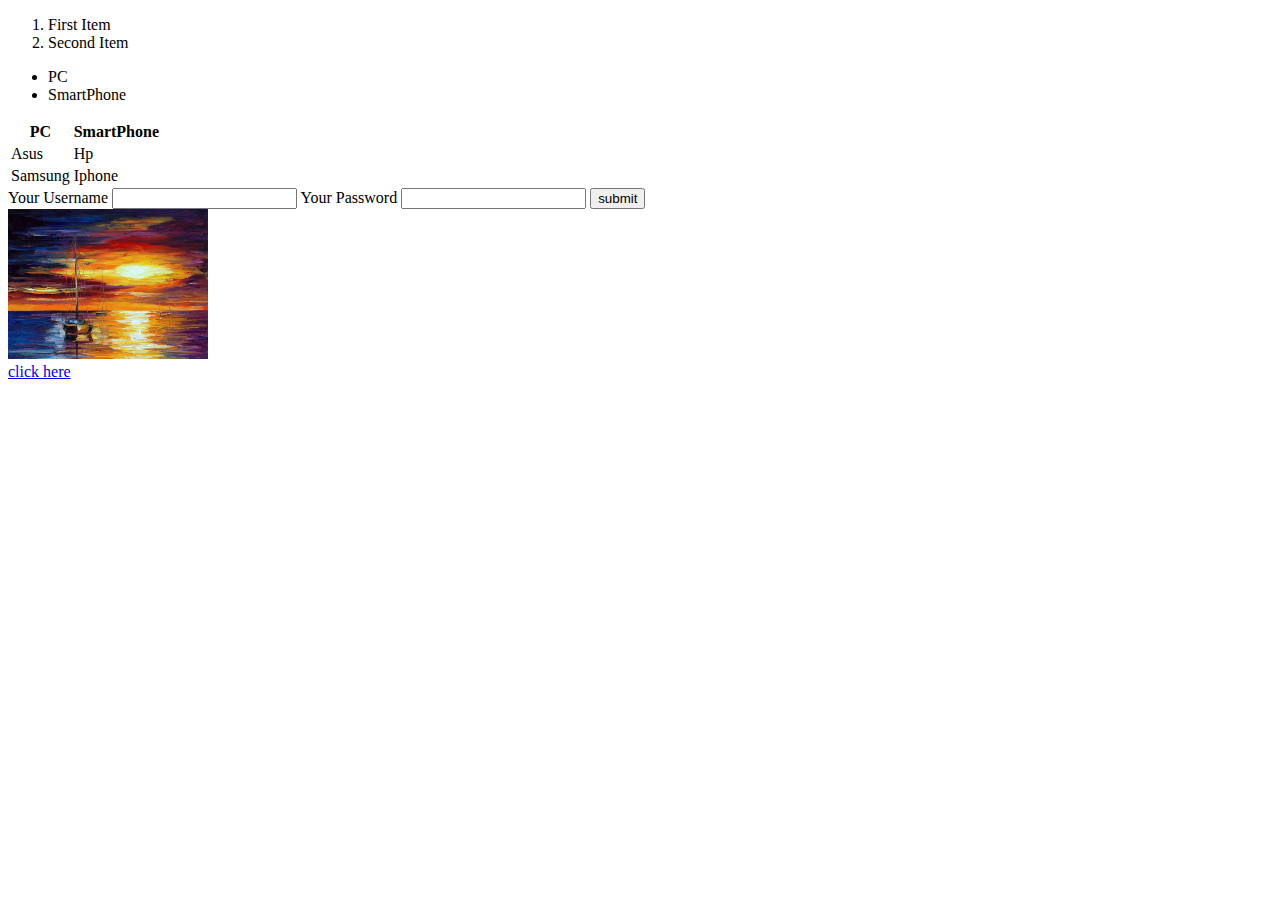
<file: index.html>
<!DOCTYPE html>
<html>

<head>
    <title>My Website</title>
</head>

<body>
    <ol>
        <li>First Item</li>
        <li>Second Item</li>
    </ol>

    <ul>
        <li>PC</li>
        <li>SmartPhone</li>
    </ul>

    <table>
        <th>PC</th>
        <th>SmartPhone</th>
        <tr>
            <td>Asus</td>
            <td>Hp</td>
        </tr>
        <tr>
            <td>Samsung</td>
            <td>Iphone</td>
        </tr>
    </table>

    <form>
        <label for="username">Your Username</label>
        <input type="text" name="username">
        <label for="password">Your Password</label>
        <input type="text" name="password">
        <input type="submit" value="submit">
    </form>
    <img src="ismail.jpg" width="200" alt="picture" />
    <br />
    <a href="https://www.youtube.com/">click here</a>



</body>


</html>
</file>
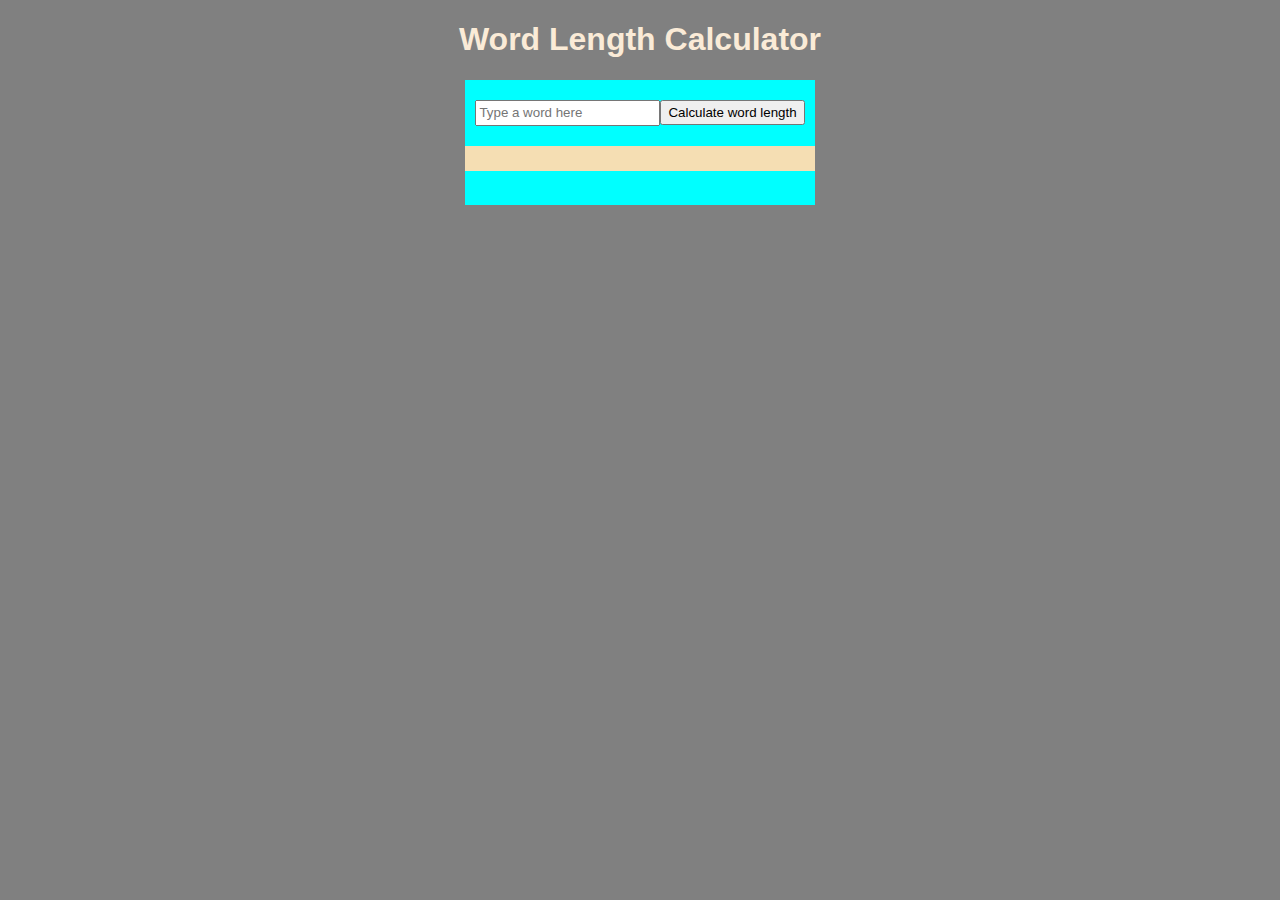
<file: animations.html>
<!DOCTYPE html>
<html lang="en">

</html>

<head>
    <meta charset="UTF-8" />
    <meta name="viewport" content="width=device-width,initial-scale=1.0" />


    <title>Js Mini Project1 </title>
    <style>
        body {
            background-color: grey;
        }
        
        h1 {
            text-align: center;
            font-family: Arial, Helvetica, sans-serif;
            color: antiquewhite;
        }
        
        #container {
            background-color: aqua;
            height: 125px;
            width: 350px;
            text-align: center;
            margin: auto;
        }
        
        #word {
            height: 20px;
            margin-top: 20px;
        }
        
        #btn {
            height: 25px;
            margin-top: 20px;
        }
        
        #text {
            width: 350px;
            background-color: wheat;
            height: 25px;
            margin-top: 20px;
        }
    </style>

</head>

<body>
    <h1>Word Length Calculator</h1>
    <div id="container">
        <input type="text" id="word" placeholder="Type a word here"><button id="btn">Calculate word length</button>
        <div id="text" placeholder="Word Length"></div>
    </div>
    <script>
        let btn = document.getElementById('btn');
        let txt = document.getElementById('text');

        btn.addEventListener('click', function() {
            let str = document.getElementById('word').value;
            txt.innerHTML = str.length;

        })
    </script>







</body>

</html>
</file>
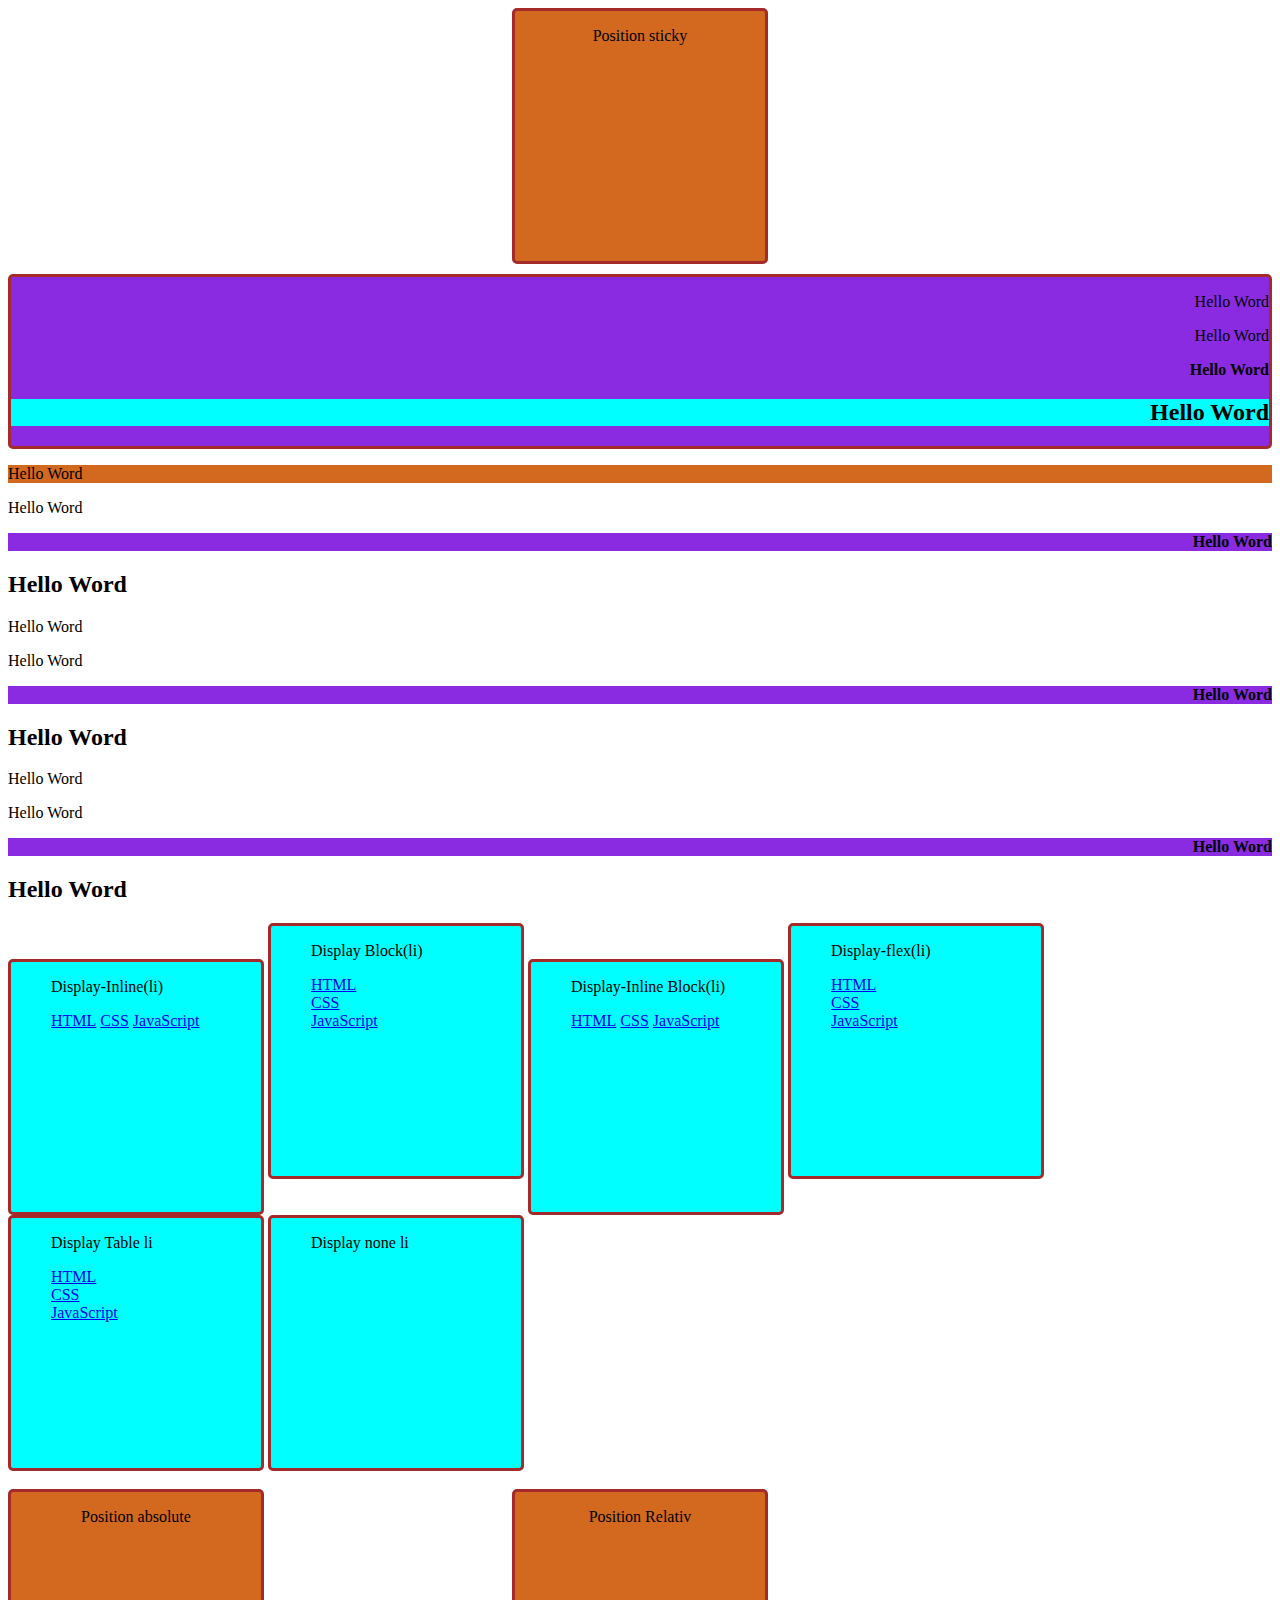
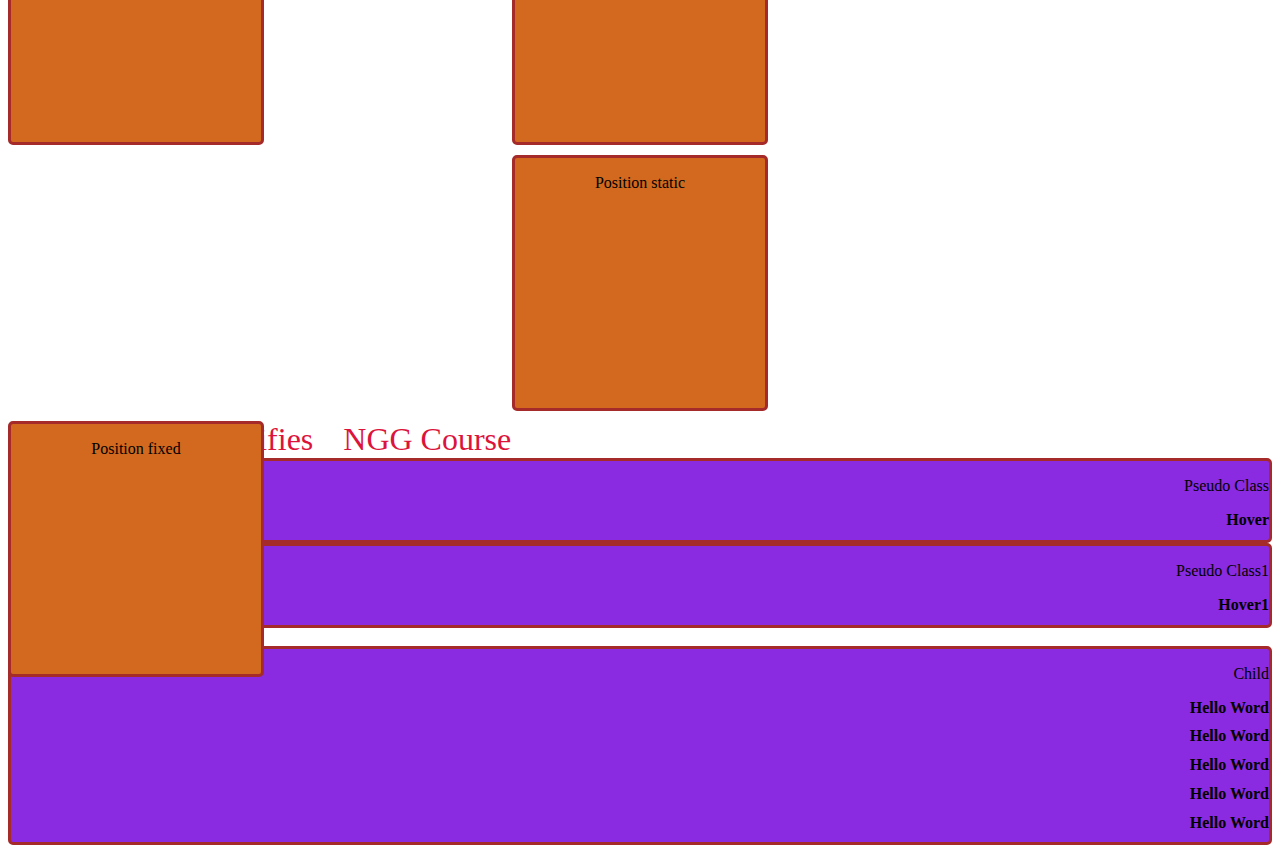
<file: css-advanced.html>
<!DOCTYPE html>
<html>

<head>
    <title>CSS Advanced Exercise</title>
    <link rel="stylesheet" href="css-advanced.css">
</head>

<body>
    <div class="Boxp" id="boxp5">
        <p>Position sticky</p>
    </div>

    <div>
        <p> Hello Word</p>
        <p> Hello Word</p>
        <h1>Hello Word</h1>
        <h2>Hello Word</h2>
    </div>
    <p> Hello Word</p>
    <p> Hello Word</p>
    <h1>Hello Word</h1>
    <h2>Hello Word</h2>
    <p> Hello Word</p>
    <p> Hello Word</p>
    <h1>Hello Word</h1>
    <h2>Hello Word</h2>
    <p> Hello Word</p>
    <p> Hello Word</p>
    <h1>Hello Word</h1>
    <h2>Hello Word</h2>

    <div class="Box">
        <ul class="Box1">
            <p>Display-Inline(li)</p>
            <li><a href="/html/default.asp" target="_blank">HTML</a></li>
            <li><a href="/css/default.asp" target="_blank">CSS</a></li>
            <li><a href="/js/default.asp" target="_blank">JavaScript</a></li>
        </ul>

    </div>
    <div class="Box">
        <ul class="Box2">
            <p>Display Block(li)</p>
            <li><a href="/html/default.asp" target="_blank">HTML</a></li>
            <li><a href="/css/default.asp" target="_blank">CSS</a></li>
            <li><a href="/js/default.asp" target="_blank">JavaScript</a></li>
        </ul>
    </div>
    <div class="Box">
        <ul class="Box3">
            <p>Display-Inline Block(li)</p>
            <li><a href="/html/default.asp" target="_blank">HTML</a></li>
            <li><a href="/css/default.asp" target="_blank">CSS</a></li>
            <li><a href="/js/default.asp" target="_blank">JavaScript</a></li>
        </ul>
    </div>
    <div class="Box">
        <ul class="Box4">
            <p>Display-flex(li)</p>
            <li><a href="/html/default.asp" target="_blank">HTML</a></li>
            <li><a href="/css/default.asp" target="_blank">CSS</a></li>
            <li><a href="/js/default.asp" target="_blank">JavaScript</a></li>
        </ul>
    </div>
    <div class="Box">
        <ul class="Box5">
            <p>Display Table li</p>
            <li><a href="/html/default.asp" target="_blank">HTML</a></li>
            <li><a href="/css/default.asp" target="_blank">CSS</a></li>
            <li><a href="/js/default.asp" target="_blank">JavaScript</a></li>
        </ul>
    </div>
    <div class="Box">
        <ul class="Box6">
            <p>Display none li</p>
            <li><a href="/html/default.asp" target="_blank">HTML</a></li>
            <li><a href="/css/default.asp" target="_blank">CSS</a></li>
            <li><a href="/js/default.asp" target="_blank">JavaScript</a></li>
        </ul>
    </div>

    <br><br>
    <div class="Boxp" id="boxp3">
        <p>Position absolute</p>
    </div>

    <div class="Boxp" id="boxp1">
        <p>Position Relativ</p>
    </div>
    <div class="Boxp" id="boxp2">
        <p>Position static</p>
    </div>



    <div class="Boxp" id="boxp4">
        <p>Position fixed</p>
    </div>


    <span id="spe" class="spec" style="color: brown;">Specifies</span>

    <div class="ps">
        <p>Pseudo Class</p>
        <h1>Hover</h1>
    </div>
<div class="ps1">
        <p>Pseudo Class1</p>
        <h1>Hover1</h1>
    </div>

    </br>
    <div>
        <p>Child</p>
        <h1>Hello Word</h1>
        <h1>Hello Word</h1>
        <h1>Hello Word</h1>
        <h1>Hello Word</h1>
        <h1>Hello Word</h1>
    </div>

</body>

</html>
</file>
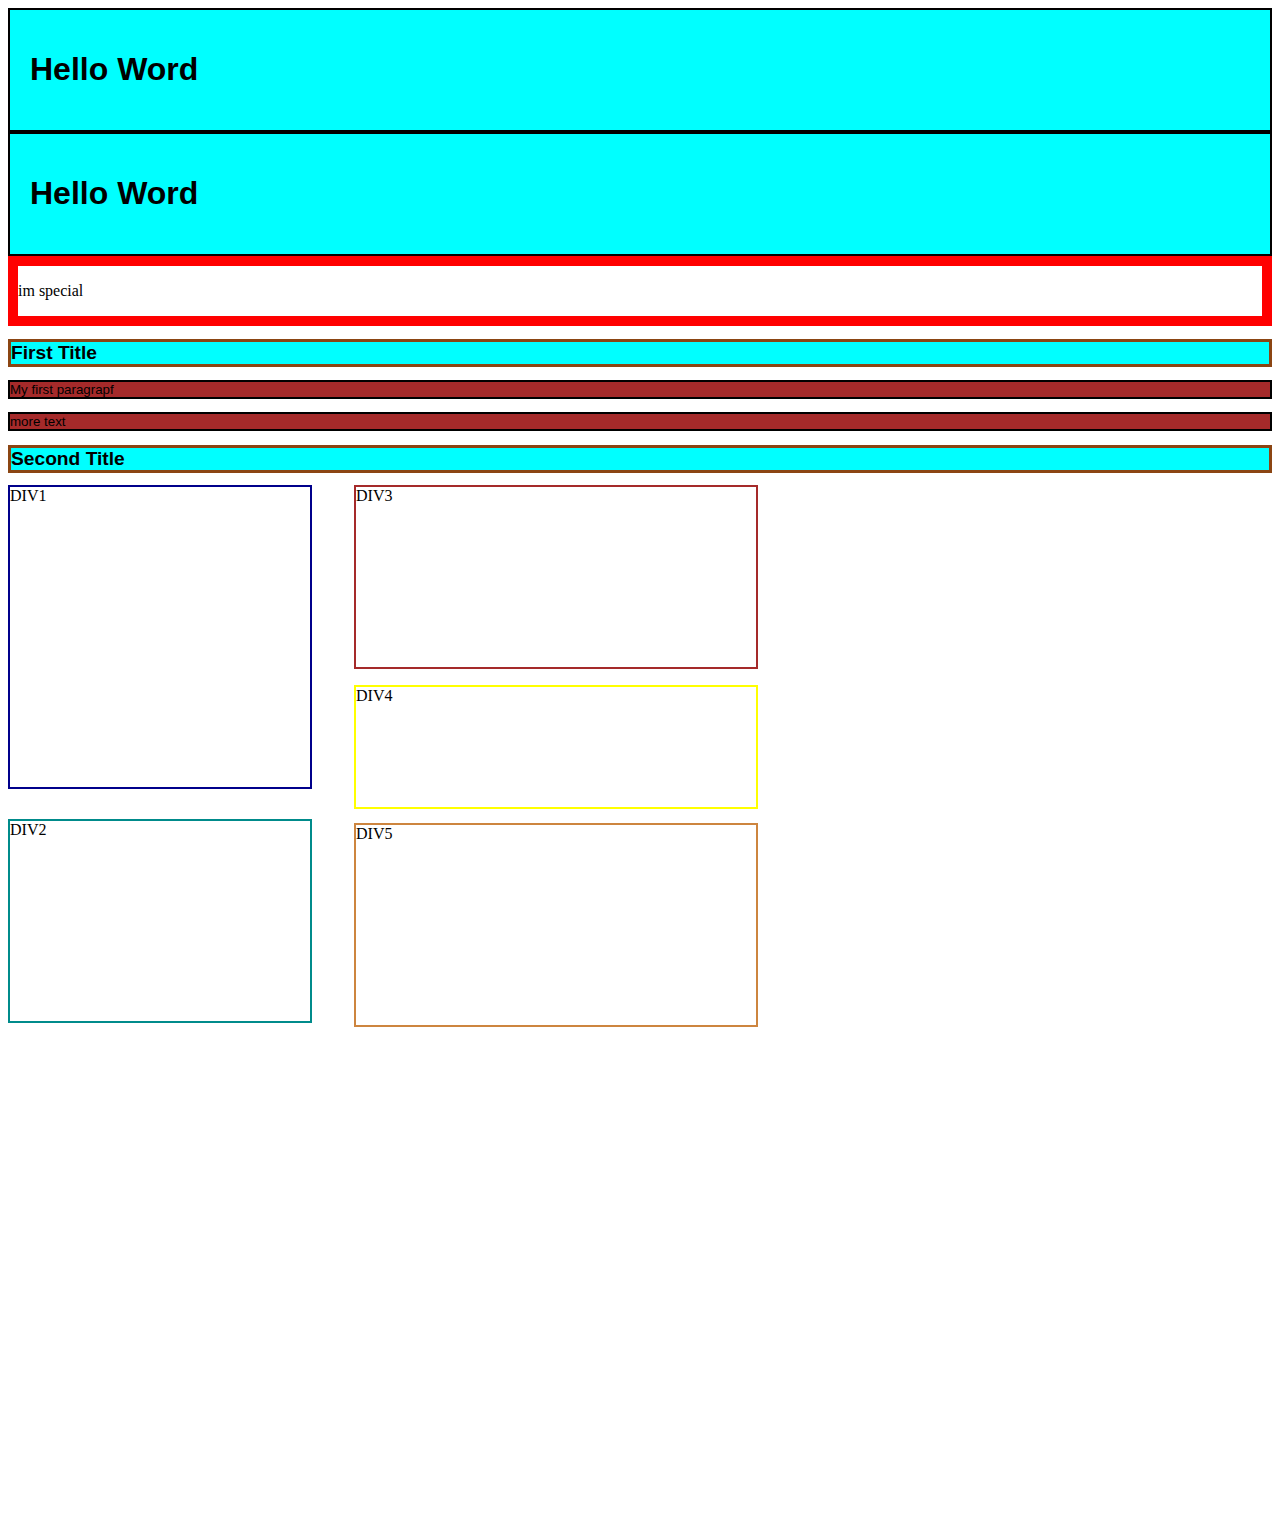
<file: index1.html>
<!DOCTYPE html>
<html>

<head>
    <title></title>
    <link rel="stylesheet" href="index1.css">
</head>

<body>

    <div class="Box1">
        <h1>Hello Word</h1>
    </div>

    <div class="Box1">
        <h1>Hello Word</h1>
    </div>

    <div id="special">
        <p>im special</p>
    </div>

    <div>
        <h1 class="title">First Title</h1>
        <p class="text">My first paragrapf</p>
        <p class="text">more text</p>
        <h1 class="title">Second Title</h1>

    </div>

    <div class="box">
        <div id="box1">DIV1</div>
        <div id="box2">DIV2</div>
        <div id="box3">DIV3</div>
        <div id="box4">DIV4</div>
        <div id="box5">DIV5</div>
    </div>





</body>





</html>
</file>
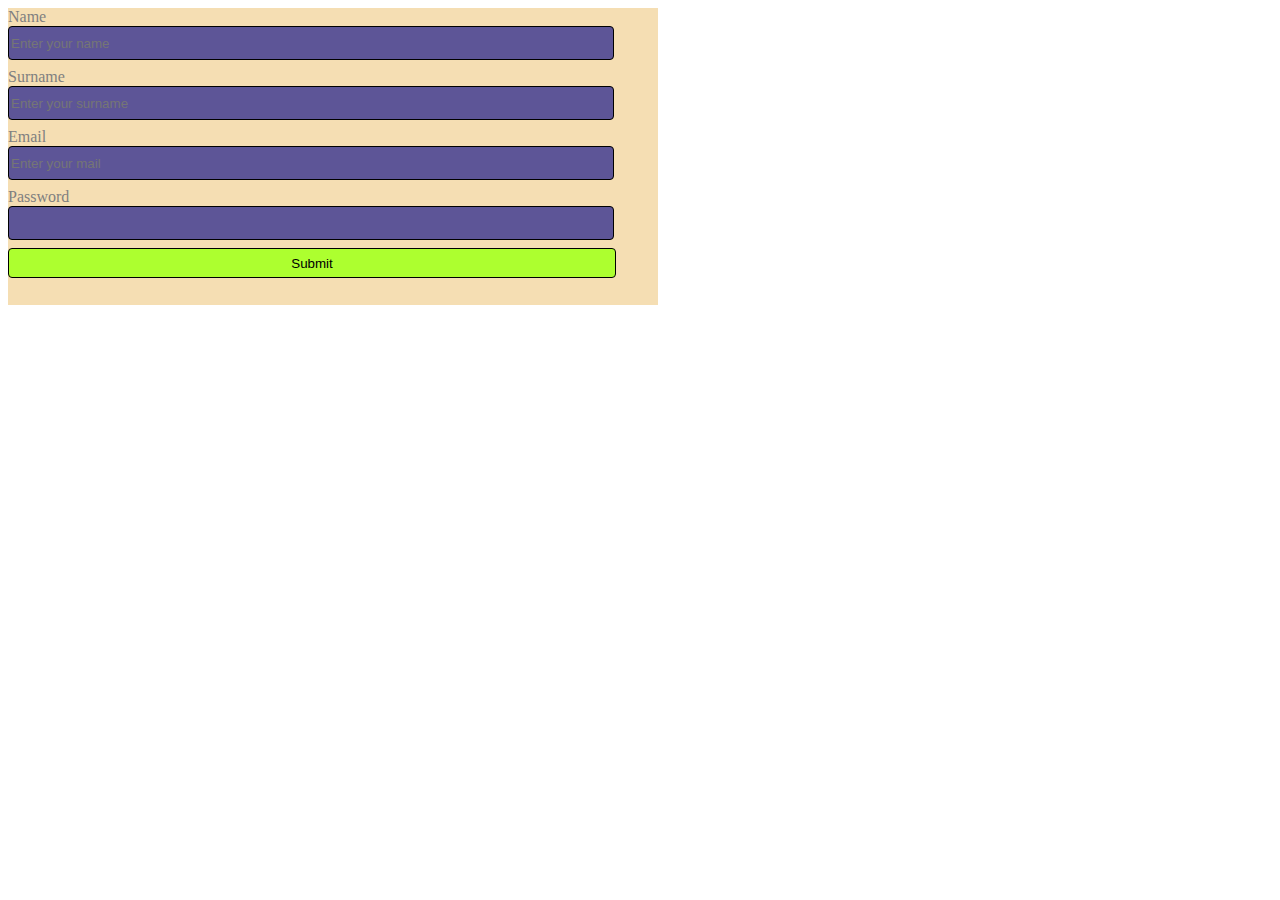
<file: index2.html>
<!DOCTYPE html>
<html>

<head>
    <title>
        Sign-Up Form
    </title>
    <link rel="stylesheet" href="index2.css">
</head>

<body>
    <div class="container">
        <form>
            <div class="form-group">
                <label for="name" id="name-label">Name</label><br>
                <input type="text" name="name" id="name" placeholder="Enter your name" required="">
            </div>
            <div class="form-group">
                <label for="surname" id="surname-label">Surname</label><br>
                <input type="text" name="Surname" id="surname" placeholder="Enter your surname" required="">
            </div>
            <div class="form-group">
                <label for="mail" id="email-label">Email</label><br>
                <input name="mail" type="email" id="email" placeholder="Enter your mail" required="">
            </div>
            <div class="form-group">
                <label for="password">Password</label><br>
                <input name="password" type="password" required="" id="pass">
            </div>

            <div class="form-group">
                <input type="button" value="Submit" id="submit">
            </div>

        </form>

    </div>



</body>








</html>
</file>
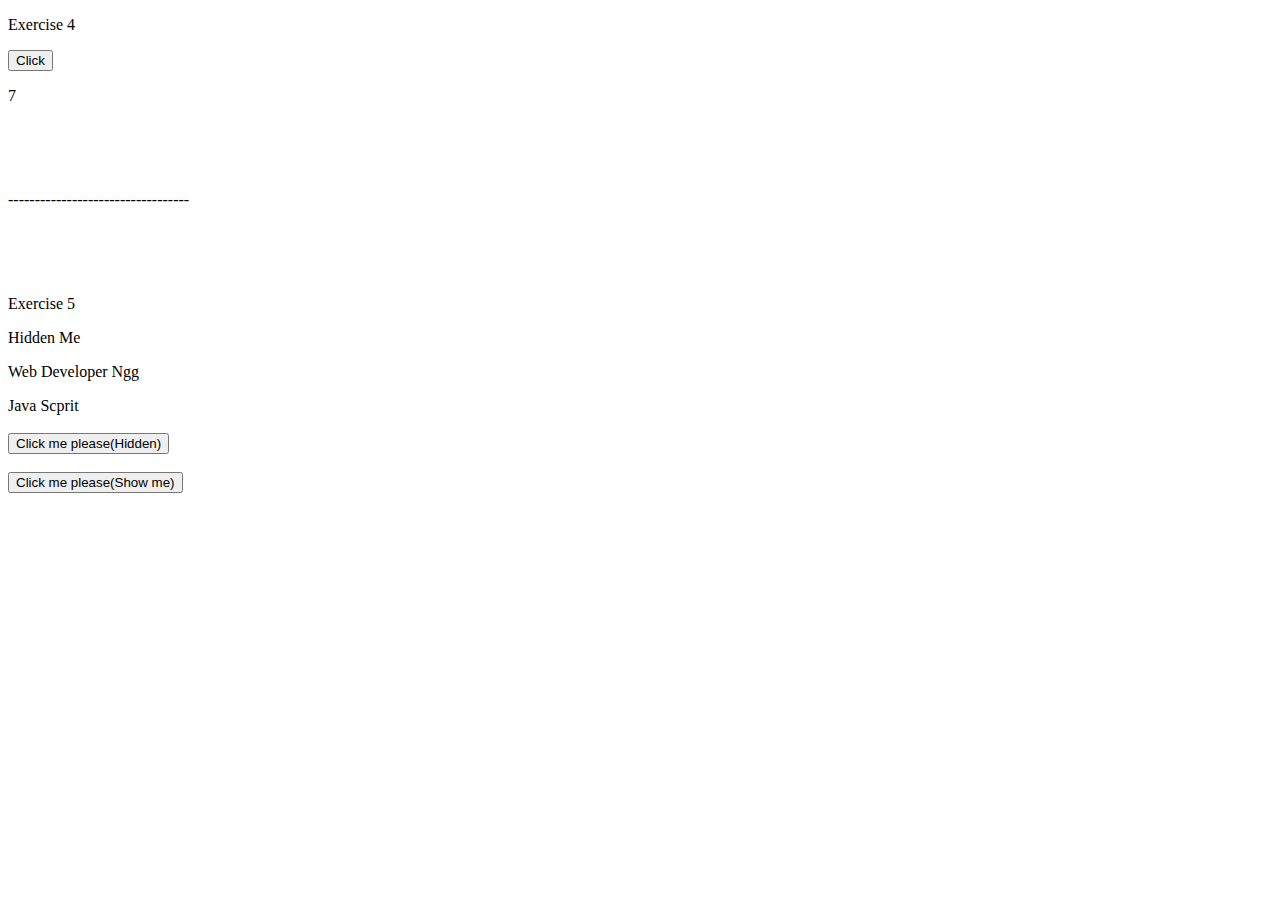
<file: js1.html>
<!DOCTYPE html>
<html>

<head>
    <title>Js Outside </title>
    <script src="js1.js"></script>

    <style>
        #div1 {
            visibility: hidden;
        }
        
        #div {
            visibility: visible;
        }
    </style>
</head>

<body>

    <p>Exercise 4</p>
    <button onclick="increaseCounter()" type="button">Click</button>
    <p id="count">7</p>

    <br><br><br>

    <p>----------------------------------</p>

    <br><br><br>
    <p>Exercise 5</p>
    <div id="div">
        <p>Hidden Me</p>
        <p>Web Developer Ngg</p>
        <h>Java Scprit </h>
    </div>
    <br>
    <button type="button" onclick="myfunction()">Click me please(Hidden)</button>

    <br><br>

    <button type="button" onclick="myfunction1()">Click me please(Show me)</button>
    <div id="div1">
        <p>Show Me</p>
        <p>Web Developer Ngg</p>
        <h>Java Scprit </h>
    </div>
</body>

</html>
</file>
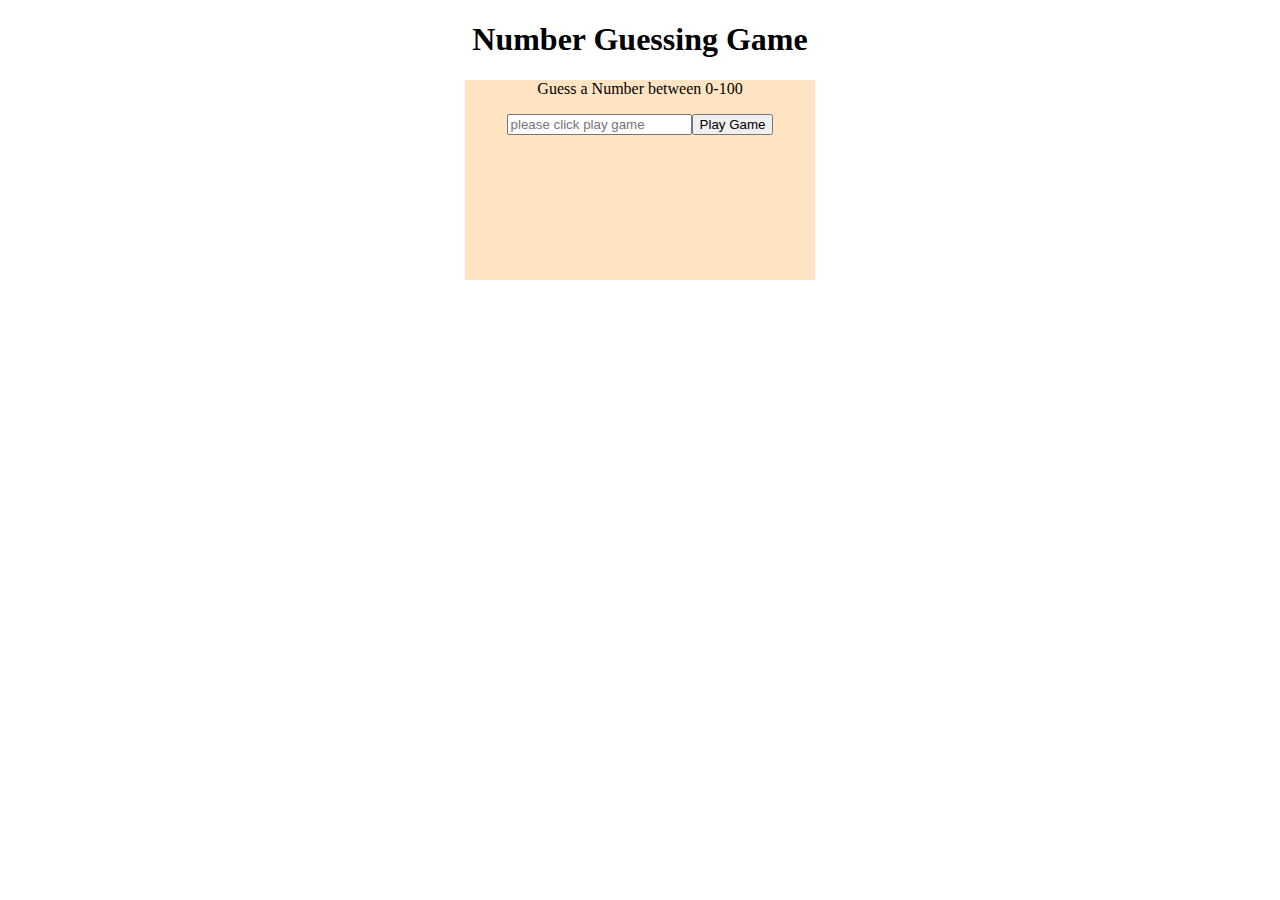
<file: miniproject2.html>
<!DOCTYPE html>
<html lang="en">

</html>

<head>
    <meta charset="UTF-8" />
    <meta name="viewport" content="width=device-width,initial-scale=1.0" />


    <title>Js Mini Project1 </title>
    <style>
        h1 {
            text-align: center;
        }
        
        #container {
            background-color: bisque;
            margin: auto;
            text-align: center;
            width: 350px;
            height: 200px;
        }
    </style>
</head>

<body>
    <h1>Number Guessing Game</h1>
    <div id="container">
        <p>Guess a Number between 0-100</p>
        <input type="text" placeholder="please click play game"><button id="btn" onclick="guess()">Play Game</button>
    </div>
    <script>
        function guess() {
            var randomNum = Math.floor(Math.random() * 101);
            console.log(randomNum);
            var guessNum;
            guessNum = prompt("Please enter a number between 0 and 100");
            console.log("random sayi:" + randomNum);
            console.log("your guest:" + guessNum);


            if (randomNum < guessNum) {
                window.alert("your guess is high");
            } else if (randomNum > guessNum) {
                window.alert("your guess is low");
            } else if (guessNum == randomNum) {
                window.alert("Congratulation!!!")
            } else {
                window.alert("error");
            }
        }
    </script>







</body>
</file>
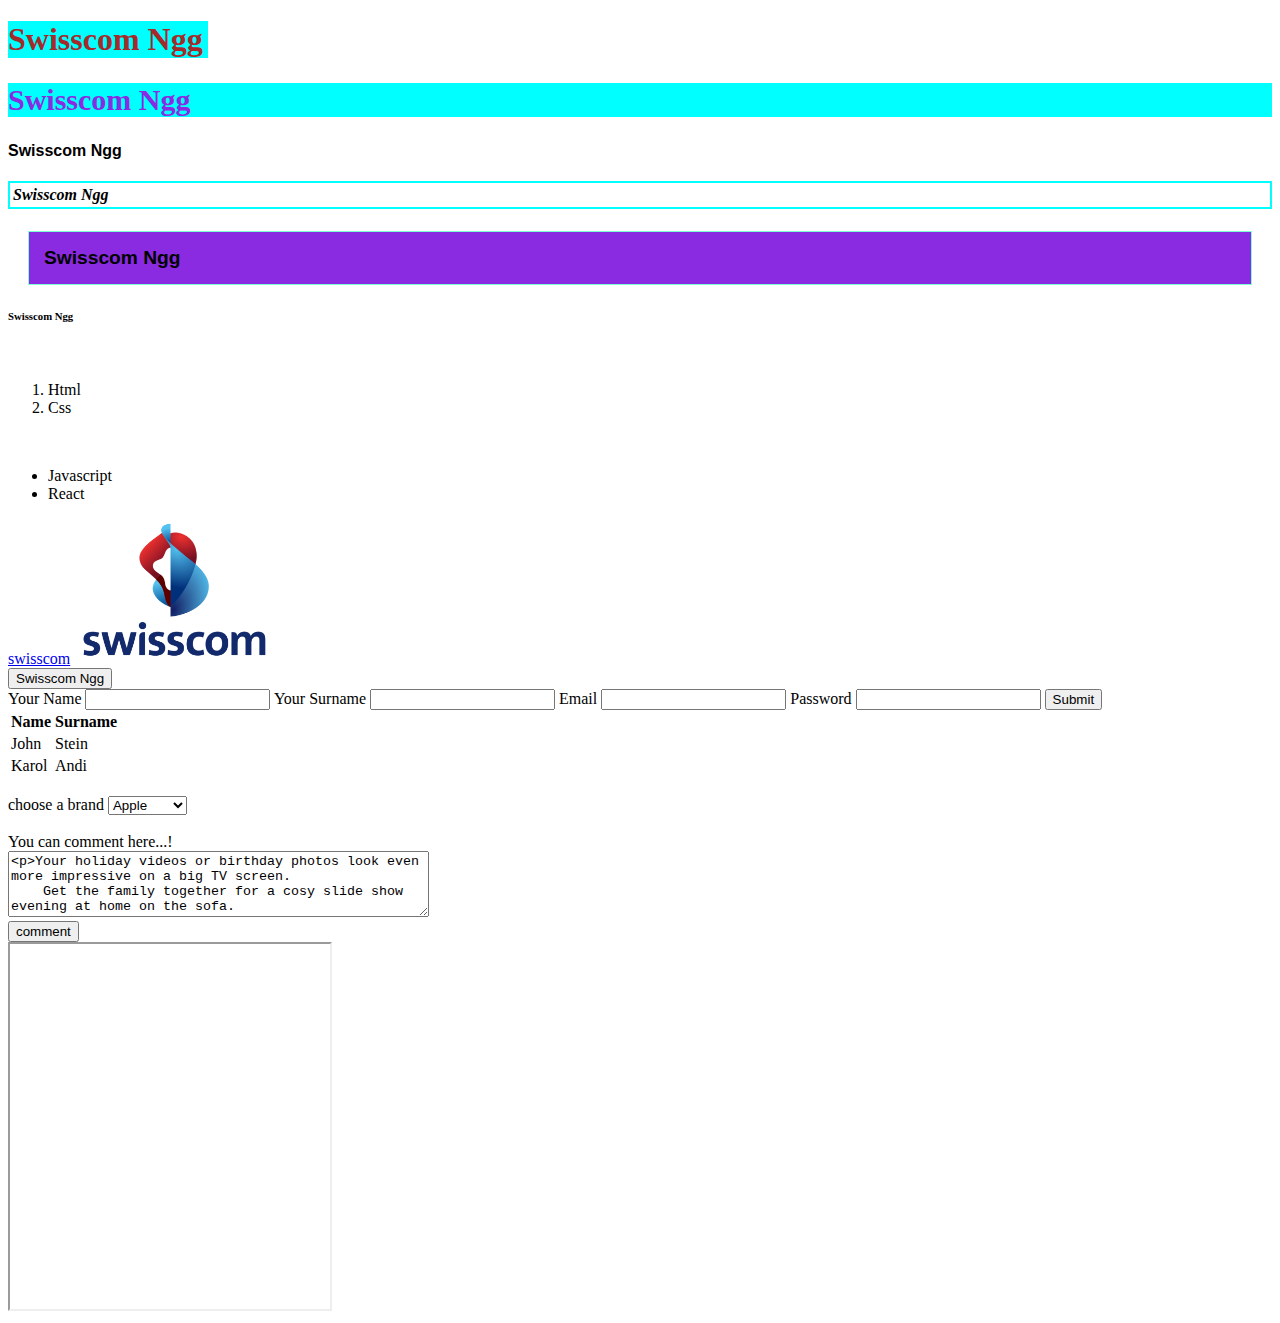
<file: project.html>
<!DOCTYPE html>
<html>

<head>
    <title>Project</title>
    <link rel="stylesheet" href="project.css">
</head>

<body>

    <h1>Swisscom Ngg</h1>
    <h2>Swisscom Ngg</h2>
    <h3>Swisscom Ngg</h3>
    <h4>Swisscom Ngg</h4>
    <h5>Swisscom Ngg</h5>
    <h6>Swisscom Ngg</h6>
    <br/>

    <ol>
        <li>Html</li>
        <li>Css</li>
    </ol>
    <br/>
    <ul>
        <li>Javascript</li>
        <li>React</li>
    </ul>

    <a href="https://www.swisscom.ch/de/privatkunden.html">swisscom</a>
    <img src="picture.png" width="200" alt="picture2">
    <br/>
    <button>Swisscom Ngg</button>
    <br/>
    <form>
        <label for="name">Your Name</label>
        <input name="name" type="text">
        <label for="surname">Your Surname</label>
        <input name="surname" type="text">
        <label for="mail">Email</label>
        <input name="mail" type="email">
        <label for="password">Password</label>
        <input name="password" type="password">
        <input type="button" value="Submit">
    </form>
    <table>
        <th>Name </th>
        <th>Surname </th>
        <tr>
            <td>John</td>
            <td>Stein</td>
        </tr>
        <tr>
            <td>Karol</td>
            <td>Andi</td>
        </tr>
    </table>
    <br/>
    <label for="phones">choose a brand</label>
    <select name="phines">
    <option value="Apple">Apple</option>
    <option value="Samsung">Samsung</option>
    <option value="Xiami">Xiamio</option>
    <option value="Sony">Sony</option>
    <option value="Huawei">Huawei</option>
</select>

    <br/><br/>
    <label for="textarea">You can comment here...!</label><br/>
    <textarea name="textarea" rows="4" cols="50">
<p>Your holiday videos or birthday photos look even more impressive on a big TV screen. 
    Get the family together for a cosy slide show evening at home on the sofa.
     With the latest generation TV Box, all you need to do is say “Hey Swisscom, go to my albums,
      start slide show” and you’re away!</p>
</textarea>
    <br/>
    <input type="submit" value="comment">
    <br/>
    <iframe width="320" height="365" src="https://www.youtube.com/embed/tgbNymZ7vqY?autoplay=1&mute=1">


</body>



</html>
</file>
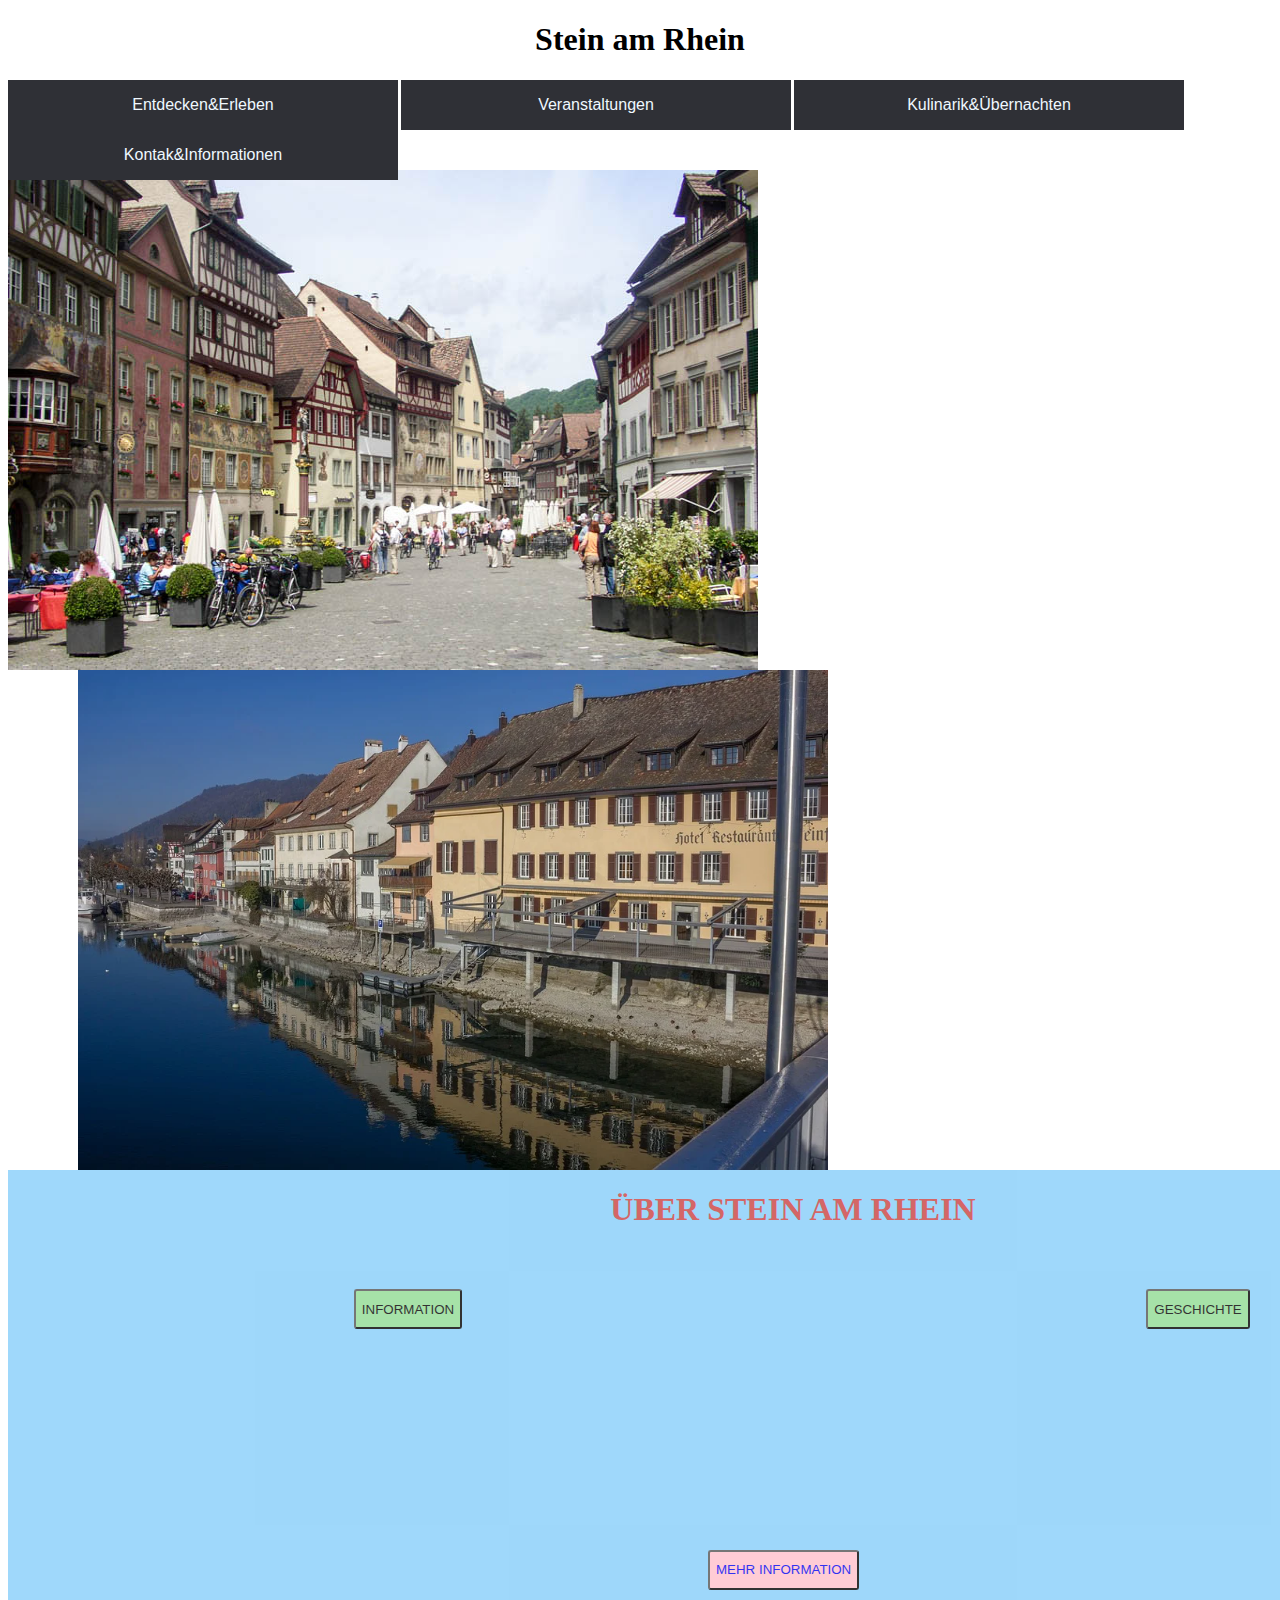
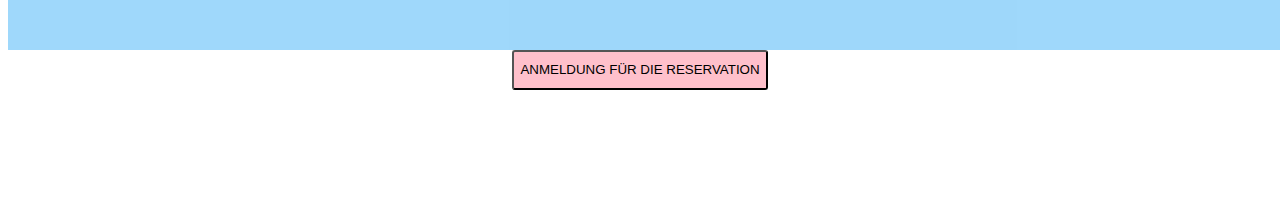
<file: Stein am Rhein.html>
<!DOCTYPE html>
<html>

<head>
    <title>Stein Am Rhein</title>
    <link rel="stylesheet" href="sar.css">
    <script src="sar.js"></script>

</head>

<body>

    <h1>Stein am Rhein</h1>
    <div id="navbar">
        <ul>
            <li>
                <a href="#">Entdecken&Erleben</a>
                <ul class="hidden">
                    <li> <a href="#">Shopping</a> </li>
                    <li> <a href="#">Aktivitäten</a></li>
                    <li> <a href="#">Sehenswürdigkeiten</a> </li>
                </ul>
            </li>
            <li>
                <a href="#">Veranstaltungen</a>
                <ul class="hidden1">
                    <li><a href="#">Theater</a></li>
                    <li><a href="#">Opern</a></li>
                    <li> <a href="#">Konzert</a></li>
                </ul>
            </li>
            <li>
                <a href="#">Kulinarik&Übernachten</a>
                <ul class="hidden2">
                    <li> <a href="#">Hotel</a></li>
                    <li><a href="#">Ferien Wohnung</a></li>
                    <li><a href="#">Camping</a></li>
                    <li><a href="#">Restaurant&Catering</a></li>
                </ul>
            </li>
            <li>
                <a href="#">Kontak&Informationen</a>
                <ul class="hidden3">
                    <li><a href="#">Tourismus Büro</a> </li>
                    <li><a href="#">Prospekte</a></li>
                    <li><a href="#">Team</a></li>
                </ul>
            </li>
        </ul>
    </div>
    <br><br><br><br><br>
    <div>
        <div id="bild1">
            <img src="bild1.jpg">
        </div>
        <div id=bild2>
            <img src="bild2.webp">
        </div>
    </div>
    <br><br>
    <div id="about">
        <h1>ÜBER STEIN AM RHEIN</h1>

        <div id=box1>
            <h1><button id="infobtn" type="button" onclick="myFunction1()">INFORMATION</button></h1>
            <p id="p1">Der Ort wird erst 1267 erstmals als Stadt urkundlich erwähnt. Grund- und Marktherr der Stadt war damals das Kloster St. Georgen. Durch den Abt wurde zur Verwaltung der niederen Gerichtsbarkeit ein Schultheiss ernannt, zu dem sich ein Stadtrat
                entwickelte. Die Reichsvogtei, das heisst die hohe Gerichtsbarkeit und das Mannschaftsrecht, gehörte zuerst den Herzögen von Zähringen, dann den Kastvögten des Klosters St. Georgen, den Freiherren von Hohenklingen, schliesslich der Familie
                Klingenberg.
            </p>
        </div>
        <div id=box2>
            <h1><button id="gesbtn" type="button" onclick="myFunction2()">GESCHICHTE</button></h1>
            <p id="p2">Stein am Rhein (im Ortsdialekt Staa, früher latinisiert Lithopolis oder Gaunodurum) ist eine politische Gemeinde im sogenannten oberen Kantonsteil des Schweizer Kantons Schaffhausen. Stein am Rhein ist vor allem wegen des gut erhaltenen Altstadtkerns
                bekannt und deswegen touristisch sehr beliebt.Die Stadt liegt grösstenteils nördlich beziehungsweise am rechten Ufer des Hochrheins auf etwa 413 m ü. M., wo der Rhein seinen Auslauf aus dem Bodensee nimmt. Als einzige Gemeinde des Kantons
                Schaffhausen verfügt Stein am Rhein über einen Zugang zum Bodensee und mi.</p>
        </div>

        <div id="btn"> <button><a target=_blank href="https://de.wikipedia.org/wiki/Stein_am_Rhein">MEHR INFORMATION</a></button></div>
    </div>
    <div id="anmeldebtn">
        <p><button type="button" onclick="myFunction()">ANMELDUNG FÜR DIE RESERVATION</button></p>
    </div>
    <div id="container">
        <form>
            <div class="form-group">
                <label for="name" id="name-label">Name</label><br>
                <input type="text" name="name" id="name" placeholder="Enter your name" required="">
            </div>
            <div class="form-group">
                <label for="surname" id="surname-label">Surname</label><br>
                <input type="text" name="Surname" id="surname" placeholder="Enter your surname" required="">
            </div>
            <div class="form-group">
                <label for="mail" id="email-label">Email</label><br>
                <input name="mail" type="email" id="email" placeholder="Enter your mail" required="">
            </div>
            <div class="form-group">
                <label for="password">Password</label><br>
                <input name="password" type="password" required="" id="pass" placeholder="Enter your password">
            </div>

            <div class="form-group">
                <input type="button" value="Submit" id="submit">
            </div>

        </form>

    </div>




</body>

</html>
</file>
<file: css-advanced.css>
div {
    border: 3px solid brown;
    border-radius: 5px;
    margin: auto;
}

div,
h1 {
    background-color: blueviolet;
    text-align: end;
    font-size: medium;
}

div h2 {
    background-color: aqua;
}

div+p {
    background-color: chocolate;
}

.Box {
    width: 250px;
    height: 250px;
    display: inline-block;
    background-color: aqua;
    text-align: left;
}

.Box1 li {
    display: inline;
}

.Box2 li {
    display: block;
}

.Box3 li {
    display: inline-block;
}

.Box4 li {
    display: flex;
}

.Box5 li {
    display: table;
}

.Box6 li {
    display: none;
}

.Boxp {
    width: 250px;
    height: 250px;
    background-color: chocolate;
    margin-bottom: 10px;
    text-align: center;
}

#boxp1 {
    position: relative;
}

#boxp2 {
    position: static;
}

#boxp3 {
    position: absolute;
}

#boxp4 {
    position: fixed;
}

#boxp5 {
    position: sticky;
}

span {
    font-size: xx-large;
    text-align: center;
}

#spe {
    color: aqua;
}

.spec {
    color: blue;
}

span {
    color: crimson !important;
}

span::before {
    content: "NGG Course";
    margin-right: 20px;
}

span::after {
    content: "NGG Course";
    margin-left: 30px;
}

span::after:hover {
    color: blueviolet;
    background-color: aqua;
}

div:hover {
    color: burlywood;
    background-color: palevioletred;
    text-align: left;
}

.ps:hover {
    background-color: coral;
}

div:nth-child(3) {
    color: brown;
    background-color: aqua;
    font-family: 'Gill Sans', 'Gill Sans MT', Calibri, 'Trebuchet MS', sans-serif;
    font-size: xx-large;
}
</file>
<file: index1.css>
.Box1 {
    border: 2px solid black;
    padding: 20px;
    background-color: aqua;
}

h1 {
    font-family: Impact, Haettenschweiler, 'Arial Narrow Bold', sans-serif;
    font-family: 100px;
}

#special {
    border: 10px solid red;
}

.text {
    font-family: 'Franklin Gothic Medium', 'Arial Narrow', Arial, sans-serif;
    font-size: smaller;
    background-color: brown;
    border: 2px solid black;
}

.title {
    font-family: 'Trebuchet MS', 'Lucida Sans Unicode', 'Lucida Grande', 'Lucida Sans', Arial, sans-serif;
    font-size: larger;
    background-color: aqua;
    border: saddlebrown solid 3px;
}

.box {
    background-color: white;
    height: 1030px;
    width: 800px;
}

#box1 {
    width: 300px;
    height: 300px;
    border: 2px solid darkblue;
}

#box2 {
    width: 300px;
    height: 200px;
    border: 2px solid darkcyan;
    margin-top: 30px;
}

#box3 {
    width: 400px;
    height: 180px;
    border: 2px solid brown;
    float: right;
    margin-top: -538px;
    margin-right: 50px;
}

#box4 {
    width: 400px;
    height: 120px;
    border: 2px yellow solid;
    float: right;
    margin-top: -338px;
    margin-right: 50px;
}

#box5 {
    width: 400px;
    height: 200px;
    border: 2px solid peru;
    float: right;
    margin-right: 50px;
    margin-top: -200px;
}
</file>
<file: index2.css>
.container {
    background-color: wheat;
    width: 650px;
}

.form-group {
    width: 610px;
    height: 57px;
    color: grey;
    font: 18px;
    margin-bottom: 3px;
}

#name {
    width: 600px;
    background-color: rgb(93, 85, 151);
    height: 30px;
    border-radius: 4px;
    border: solid black 1px;
}

#surname {
    width: 600px;
    background-color: rgb(93, 85, 151);
    height: 30px;
    border-radius: 4px;
    border: solid black 1px;
}

#email {
    width: 600px;
    background-color: rgb(93, 85, 151);
    height: 30px;
    border-radius: 4px;
    border: solid black 1px;
}

#pass {
    width: 600px;
    background-color: rgb(93, 85, 151);
    height: 30px;
    border-radius: 4px;
    border: solid black 1px;
}

#submit {
    width: 608px;
    background-color: greenyellow;
    height: 30px;
    border-radius: 4px;
    border: solid black 1px;
    text-align: center;
}
</file>
<file: project.css>
h1 {
    background-color: aqua;
    width: 200px;
    color: brown;
}

h2 {
    font-size: 30px;
    background-color: aqua;
    color: blueviolet;
}

h3 {
    font-size: medium;
    font-family: 'Franklin Gothic Medium', 'Arial Narrow', Arial, sans-serif;
}

h4 {
    font-style: italic;
    border: 2px solid aqua;
    padding: 3px;
}

h5 {
    font-size: larger;
    font-family: 'Gill Sans', 'Gill Sans MT', Calibri, 'Trebuchet MS', sans-serif;
    background-color: blueviolet;
    border: 1px solid aquamarine;
    margin: 20px;
    padding: 15px;
}
</file>
<file: sar.css>
h1 {
    text-align: center;
}

img {
    float: left;
    width: 750px;
    height: 500px;
}

#bild1:hover {
    opacity: 0.5;
}

#bild2 {
    float: left;
    width: 670px;
    margin-left: 70px;
    height: 500px;
}

#btn {
    text-align: center;
    float: left;
    margin-left: 700px;
    margin-top: -100px;
}

button {
    min-width: 40px;
    min-height: 40px;
    border-radius: 3px;
    background-color: pink;
}

button:hover {
    border: 1px;
    border-color: gray;
}

#bild2:hover {
    opacity: 0.4;
}

#about {
    background-color: lightskyblue;
    float: left;
    min-width: 1570px;
    min-height: 250px;
    opacity: 0.8;
    color: rgb(202, 65, 65);
}

#about a {
    text-decoration: none;
}

#box1 {
    width: 700px;
    height: 250px;
    float: left;
    font-size: 20px;
    margin-left: 50px;
}

#box2 {
    width: 700px;
    height: 400px;
    float: right;
    font-size: 20px;
    margin-right: 30px;
}

#infobtn {
    background-color: rgb(144, 219, 147);
    min-width: 50px;
}

#gesbtn {
    background-color: rgb(144, 219, 147);
    min-width: 50px;
}

#p1 {
    visibility: hidden;
}

#p2 {
    visibility: hidden;
}

#anmeldebtn {
    min-height: 360px;
    margin-top: 1000px;
    text-align: center;
}

#container {
    width: 650px;
    min-height: 360px;
    text-align: center;
    margin-left: 470px;
    border: solid 1px;
    border-color: grey;
    border-radius: 8px;
    padding-left: 20px;
    margin-top: -270px;
    visibility: hidden;
}

.form-group {
    width: 610px;
    height: 57px;
    color: grey;
    font: 18px;
    margin-bottom: 5px;
}

#name {
    width: 600px;
    background-color: rgb(159, 152, 219);
    height: 30px;
    border-radius: 4px;
    border: solid black 1px;
}

#surname {
    width: 600px;
    background-color: rgb(159, 152, 219);
    height: 30px;
    border-radius: 4px;
    border: solid black 1px;
}

#email {
    width: 600px;
    background-color: rgb(159, 152, 219);
    height: 30px;
    border-radius: 4px;
    border: solid black 1px;
}

#pass {
    width: 600px;
    background-color: rgb(159, 152, 219);
    height: 30px;
    border-radius: 4px;
    border: solid black 1px;
}

#submit {
    width: 608px;
    background-color: greenyellow;
    height: 30px;
    border-radius: 4px;
    border: solid black 1px;
    text-align: center;
}

ul {
    margin: 0;
    padding: 0;
    list-style: none;
    position: absolute;
}

li {
    display: inline-block;
    float: left;
    margin-right: 3px;
}

li a {
    background-color: #2f3036;
    display: block;
    min-width: 390px;
    height: 50px;
    line-height: 50px;
    color: aliceblue;
    text-decoration: none;
    text-align: center;
    font-family: Arial, Helvetica, sans-serif;
}

li a:hover {
    background-color: #19c589;
}

li:hover ul a {
    background: #f3f3f3;
    color: black;
    height: 40px;
    line-height: 40px;
}

li:hover ul a:hover {
    background-color: #19c589;
    color: #f3f3f3;
}

li ul li {
    display: block;
    float: none;
}

li ul li a {
    text-align: left;
    padding: 0 20px;
    min-width: width 80px;
}

li ul {
    display: none;
}

ul li a:hover+.hidden,
.hidden:hover {
    display: block;
}

ul li a:hover+.hidden1,
.hidden1:hover {
    display: block;
}

ul li a:hover+.hidden2,
.hidden2:hover {
    display: block;
}

ul li a:hover+.hidden3,
.hidden3:hover {
    display: block;
}
</file>
